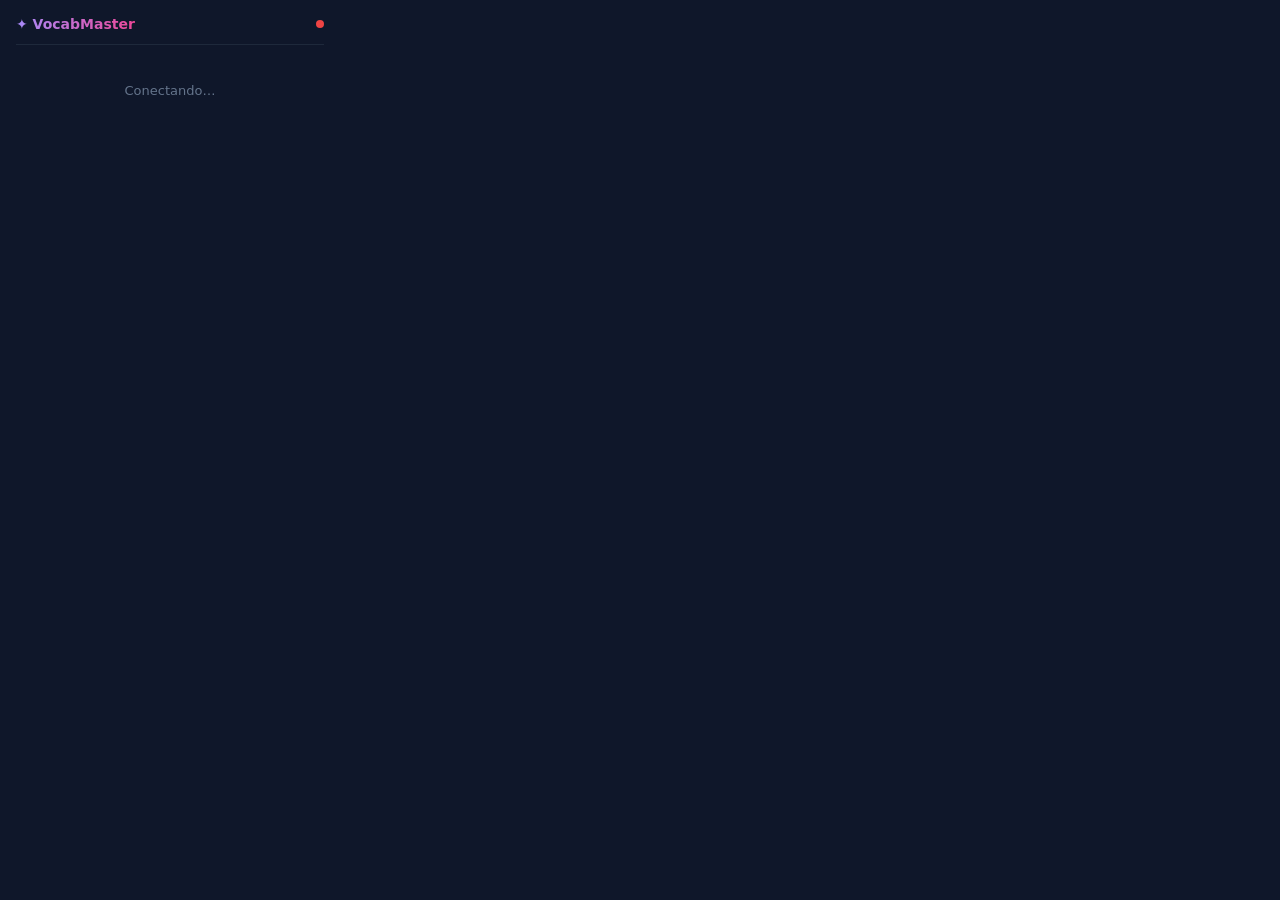
<file: chrome-extension/popup.html>
<!DOCTYPE html>
<html lang="en">
<head>
  <meta charset="UTF-8">
  <style>
    /* ── Base ─────────────────────────────────────── */
    * { box-sizing: border-box; margin: 0; padding: 0; }
    body {
      width: 340px;
      font-family: 'Segoe UI', system-ui, sans-serif;
      background: #0f172a;
      color: #e2e8f0;
      padding: 16px;
    }

    /* ── Header ──────────────────────────────────── */
    .header {
      display: flex;
      align-items: center;
      gap: 8px;
      margin-bottom: 14px;
      padding-bottom: 12px;
      border-bottom: 1px solid #1e293b;
    }
    .header h1 {
      font-size: 14px;
      font-weight: 700;
      background: linear-gradient(90deg, #a78bfa, #ec4899);
      -webkit-background-clip: text;
      -webkit-text-fill-color: transparent;
    }
    .header .dot {
      width: 8px; height: 8px;
      border-radius: 50%;
      background: #ef4444;
      margin-left: auto;
    }
    .header .dot.online { background: #10b981; }

    /* ── Form ────────────────────────────────────── */
    label {
      display: block;
      font-size: 11px;
      color: #64748b;
      margin-bottom: 4px;
      font-weight: 600;
      text-transform: uppercase;
      letter-spacing: 0.5px;
    }
    input, select, textarea {
      width: 100%;
      padding: 8px 10px;
      background: #1e293b;
      border: 1px solid #334155;
      border-radius: 8px;
      color: #e2e8f0;
      font-size: 13px;
      outline: none;
      margin-bottom: 10px;
      transition: border-color 0.2s;
    }
    input:focus, select:focus, textarea:focus {
      border-color: #8b5cf6;
      box-shadow: 0 0 0 2px rgba(139, 92, 246, 0.15);
    }
    textarea { resize: vertical; min-height: 44px; }

    .row { display: flex; gap: 8px; }
    .row > * { flex: 1; }

    /* ── Button ──────────────────────────────────── */
    .btn {
      width: 100%;
      padding: 10px;
      border: none;
      border-radius: 8px;
      font-size: 13px;
      font-weight: 600;
      cursor: pointer;
      transition: all 0.2s;
      margin-top: 4px;
    }
    .btn-primary {
      background: linear-gradient(135deg, #8b5cf6, #7c3aed);
      color: white;
    }
    .btn-primary:hover { box-shadow: 0 4px 12px rgba(139, 92, 246, 0.4); }
    .btn-primary:disabled { opacity: 0.5; cursor: not-allowed; }

    /* ── Word row with lookup button ────────────── */
    .word-row { display: flex; gap: 6px; margin-bottom: 10px; }
    .word-row input { margin-bottom: 0; }
    .btn-lookup {
      padding: 0 12px;
      background: rgba(139, 92, 246, 0.15);
      border: 1px solid rgba(139, 92, 246, 0.35);
      border-radius: 8px;
      color: #a78bfa;
      cursor: pointer;
      font-size: 14px;
      transition: all 0.2s;
    }
    .btn-lookup:hover { background: rgba(139, 92, 246, 0.25); }
    .btn-lookup:disabled { opacity: 0.5; cursor: not-allowed; }

    /* ── Lookup results panel ───────────────────── */
    .lookup-panel {
      background: #0f172a;
      border: 1px solid #1e293b;
      border-radius: 8px;
      padding: 10px;
      margin-bottom: 10px;
      max-height: 280px;
      overflow-y: auto;
      font-size: 12px;
      display: none;
    }
    .lookup-panel.visible { display: block; }
    .lookup-panel h4 {
      font-size: 11px;
      color: #a78bfa;
      text-transform: uppercase;
      margin-bottom: 4px;
      letter-spacing: 0.5px;
    }
    .lookup-meaning {
      padding: 6px 8px;
      background: #1e293b;
      border-radius: 6px;
      margin-bottom: 6px;
      cursor: pointer;
      border: 1px solid transparent;
      transition: border-color 0.2s;
    }
    .lookup-meaning:hover { border-color: #8b5cf6; }
    .lookup-meaning .pos {
      display: inline-block;
      font-size: 10px;
      color: #64748b;
      margin-right: 6px;
      text-transform: uppercase;
    }
    .lookup-meaning .tr { color: #a78bfa; font-weight: 600; }
    .lookup-meaning .ex { color: #94a3b8; font-style: italic; margin-top: 2px; }
    .lookup-loading { text-align: center; padding: 10px; color: #64748b; }
    .lookup-error { color: #f87171; padding: 6px; text-align: center; }

    /* ── Success state ───────────────────────────── */
    .success {
      text-align: center;
      padding: 20px 0;
      animation: fadeIn 0.3s ease;
    }
    .success .check { font-size: 36px; margin-bottom: 8px; }
    .success p { font-size: 13px; color: #94a3b8; }
    .success .word { color: #a78bfa; font-weight: 600; }

    @keyframes fadeIn { from { opacity: 0; transform: translateY(4px); } to { opacity: 1; transform: translateY(0); } }

    /* ── Error ────────────────────────────────────── */
    .error {
      background: rgba(239, 68, 68, 0.1);
      border: 1px solid rgba(239, 68, 68, 0.3);
      color: #f87171;
      padding: 8px 10px;
      border-radius: 8px;
      font-size: 12px;
      margin-bottom: 10px;
      display: none;
    }
  </style>
</head>
<body>

  <div class="header">
    <h1>✦ VocabMaster</h1>
    <div class="dot" id="status-dot" title="Checking connection…"></div>
  </div>

  <div id="loading-view" style="text-align:center;padding:24px 0;color:#64748b;font-size:13px">
    Conectando…
  </div>

  <div id="login-view" style="display:none">
    <div class="error" id="login-error"></div>
    <label>Email</label>
    <input type="email" id="login-email" placeholder="tu@email.com" autocomplete="username">
    <label>Contraseña</label>
    <input type="password" id="login-password" placeholder="••••••••" autocomplete="current-password">
    <button class="btn btn-primary" id="login-btn">Iniciar sesión</button>
  </div>

  <div id="form-view" style="display:none">
    <div class="error" id="error-msg"></div>

    <label>Word / Phrase</label>
    <div class="word-row">
      <input type="text" id="word" placeholder="e.g. serendipity">
      <button class="btn-lookup" id="lookup-btn" title="Buscar significados con IA">🔍</button>
    </div>

    <div class="lookup-panel" id="lookup-panel"></div>

    <label>Translation</label>
    <input type="text" id="translation" placeholder="e.g. serendipia" autofocus>

    <label>Example (optional)</label>
    <textarea id="example" rows="2" placeholder="Use it in a sentence…"></textarea>

    <div class="row">
      <div>
        <label>Category</label>
        <select id="category">
          <option value="">None</option>
        </select>
      </div>
      <div>
        <label>Difficulty</label>
        <select id="difficulty">
          <option value="1">1 — Easy</option>
          <option value="2">2</option>
          <option value="3" selected>3 — Medium</option>
          <option value="4">4</option>
          <option value="5">5 — Hard</option>
        </select>
      </div>
    </div>

    <button class="btn btn-primary" id="save-btn">Save to VocabMaster</button>
  </div>

  <div id="success-view" style="display:none">
    <div class="success">
      <div class="check">✅</div>
      <p><span class="word" id="saved-word"></span> saved!</p>
      <p style="margin-top:6px; font-size:11px;">You can close this or add another.</p>
      <button class="btn btn-primary" id="add-another" style="margin-top:12px;">Add Another</button>
    </div>
  </div>

  <script src="popup.js"></script>
</body>
</html>
</file>
